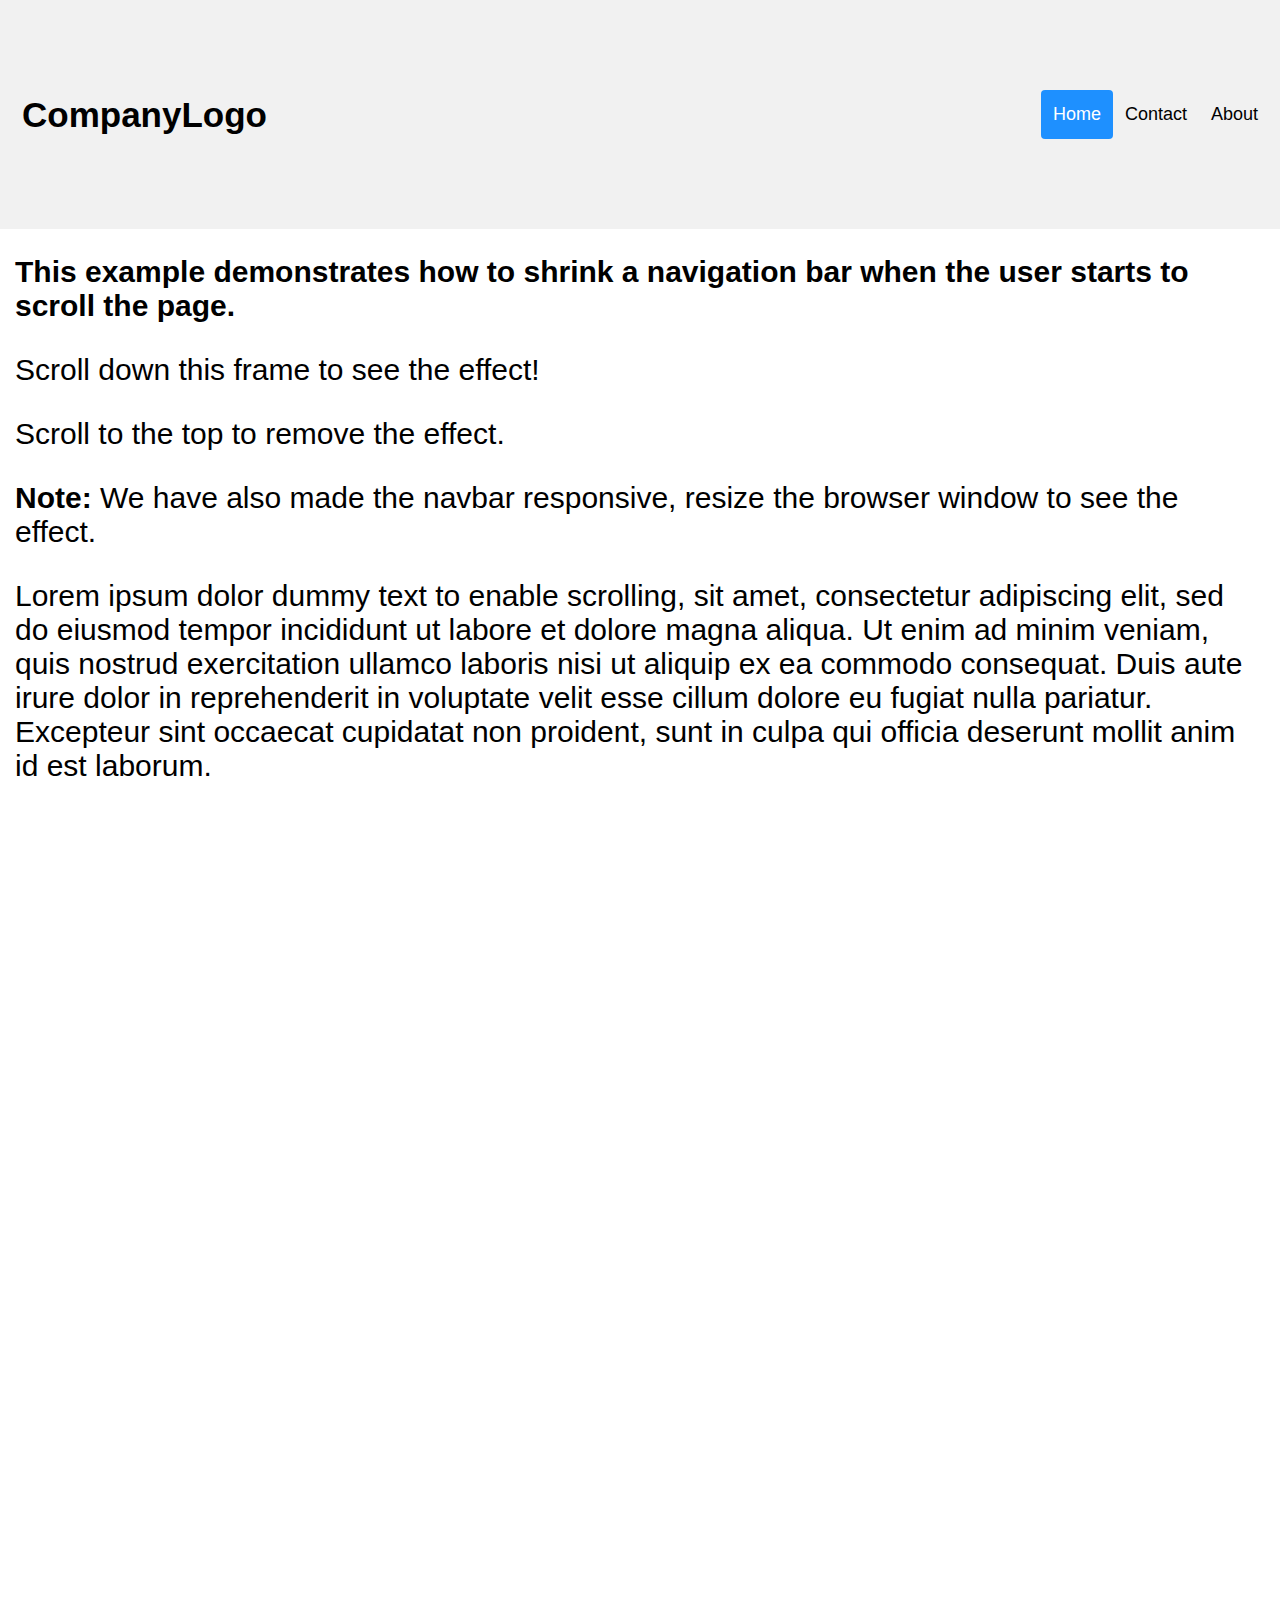
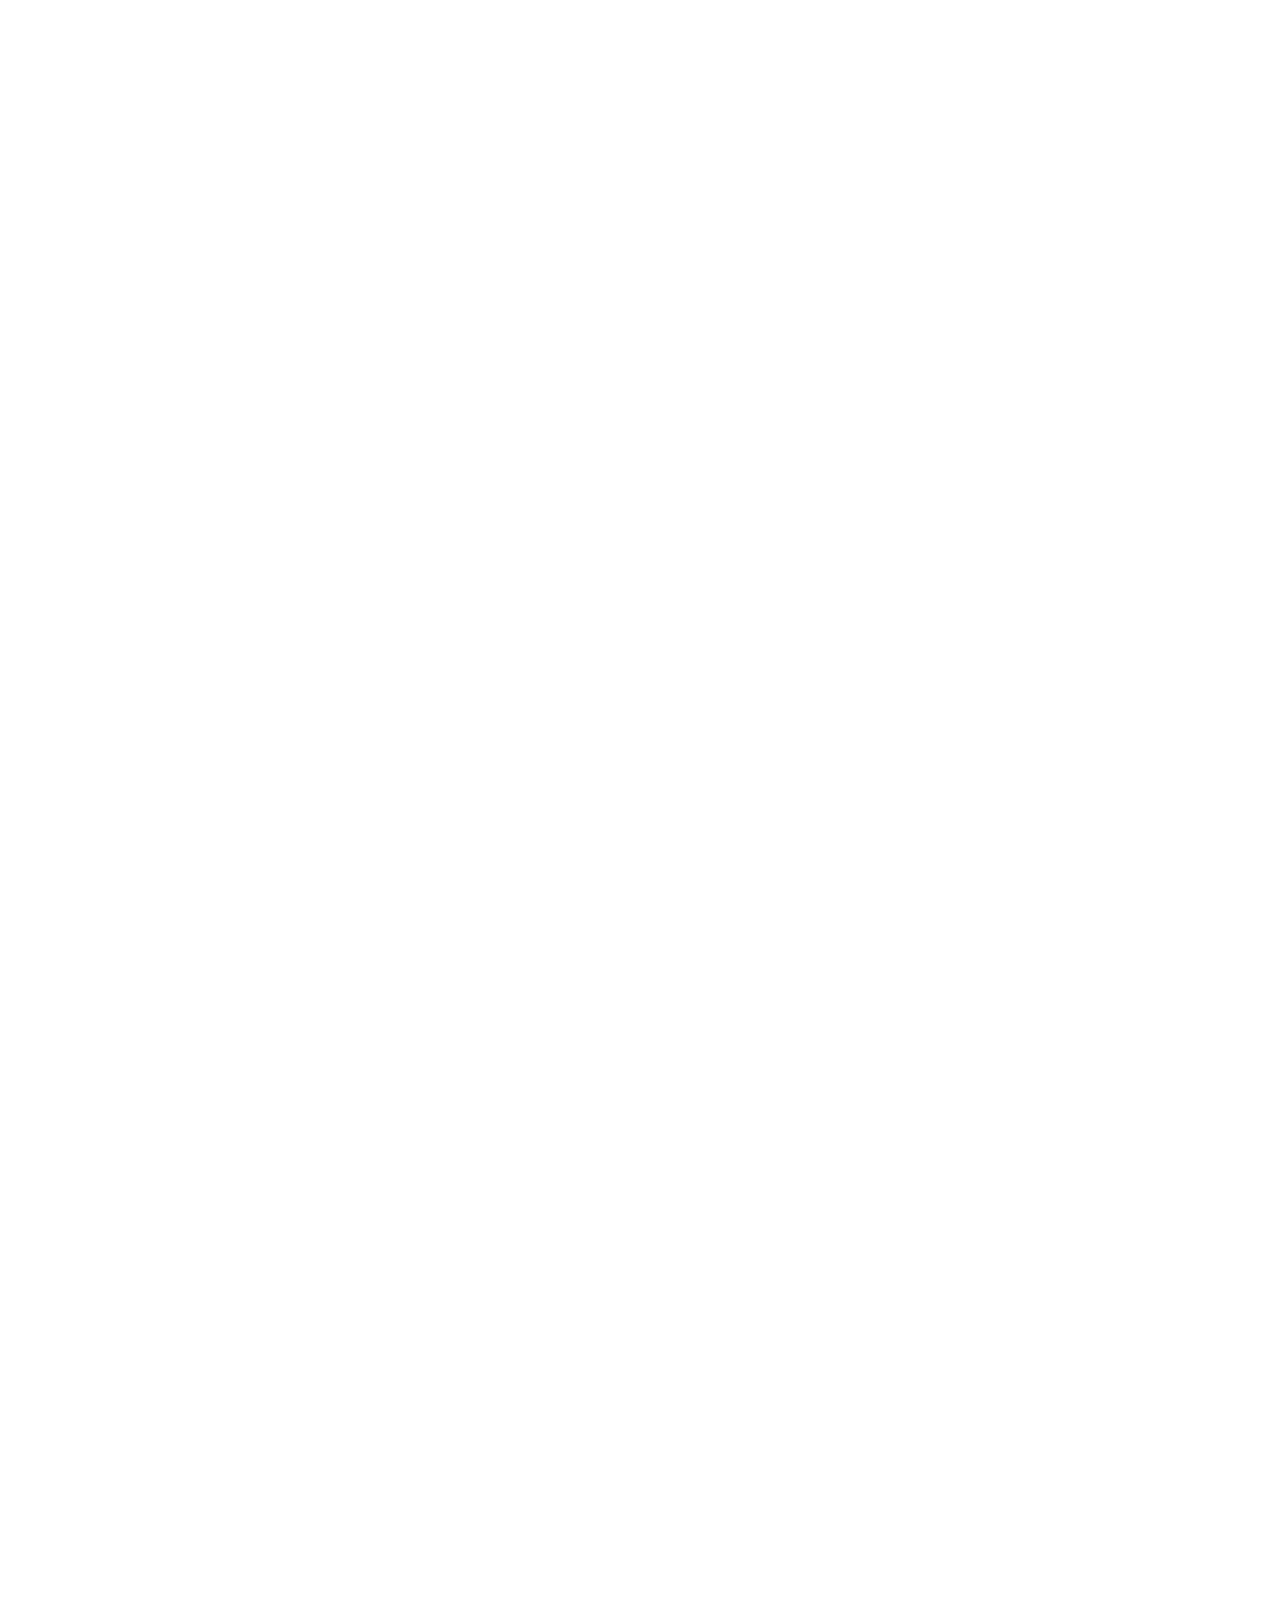
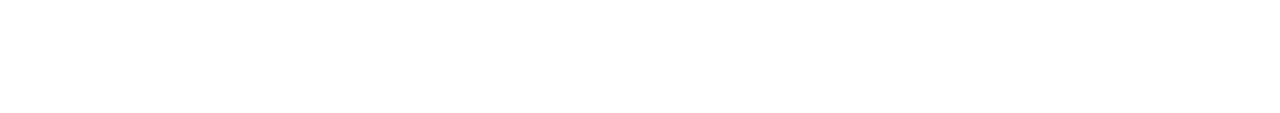
<file: Gymwebsite/pratice.html>
<!DOCTYPE html>
<html>
<head>
<meta name="viewport" content="width=device-width, initial-scale=1">
<style>
* {box-sizing: border-box;}

body { 
  margin: 0;
  font-family: Arial, Helvetica, sans-serif;
}

#navbar {
  overflow: hidden;
  background-color: #f1f1f1;
  padding: 90px 10px;
  transition: 0.4s;
  position: fixed;
  width: 100%;
  top: 0;
  z-index: 99;
}

#navbar a {
  float: left;
  color: black;
  text-align: center;
  padding: 12px;
  text-decoration: none;
  font-size: 18px; 
  line-height: 25px;
  border-radius: 4px;
}

#navbar #logo {
  font-size: 35px;
  font-weight: bold;
  transition: 0.4s;
}

#navbar a:hover {
  background-color: #ddd;
  color: black;
}

#navbar a.active {
  background-color: dodgerblue;
  color: white;
}

#navbar-right {
  float: right;
}

@media screen and (max-width: 580px) {
  #navbar {
    padding: 20px 10px !important;
  }
  #navbar a {
    float: none;
    display: block;
    text-align: left;
  }
  #navbar-right {
    float: none;
  }
}
</style>
</head>
<body>

<div id="navbar">
  <a href="#default" id="logo">CompanyLogo</a>
  <div id="navbar-right">
    <a class="active" href="#home">Home</a>
    <a href="#contact">Contact</a>
    <a href="#about">About</a>
  </div>
</div>

<div style="margin-top:210px;padding:15px 15px 2500px;font-size:30px">
  <p><b>This example demonstrates how to shrink a navigation bar when the user starts to scroll the page.</b></p>
  <p>Scroll down this frame to see the effect!</p>
  <p>Scroll to the top to remove the effect.</p>
  <p><b>Note:</b> We have also made the navbar responsive, resize the browser window to see the effect.</p>
  <p>Lorem ipsum dolor dummy text to enable scrolling, sit amet, consectetur adipiscing elit, sed do eiusmod tempor incididunt ut labore et dolore magna aliqua. Ut enim ad minim veniam, quis nostrud exercitation ullamco laboris nisi ut aliquip ex ea commodo consequat. Duis aute irure dolor in reprehenderit in voluptate velit esse cillum dolore eu fugiat nulla pariatur. Excepteur sint occaecat cupidatat non proident, sunt in culpa qui officia deserunt mollit anim id est laborum.</p>
</div>

<script>
// When the user scrolls down 80px from the top of the document, resize the navbar's padding and the logo's font size
window.onscroll = function() {scrollFunction()};

function scrollFunction() {
  if (document.body.scrollTop > 80 || document.documentElement.scrollTop > 80) {
    document.getElementById("navbar").style.padding = "30px 10px";
    document.getElementById("logo").style.fontSize = "25px";
  } else {
    document.getElementById("navbar").style.padding = "80px 10px";
    document.getElementById("logo").style.fontSize = "35px";
  }
}
</script>

</body>
</html>
</file>
